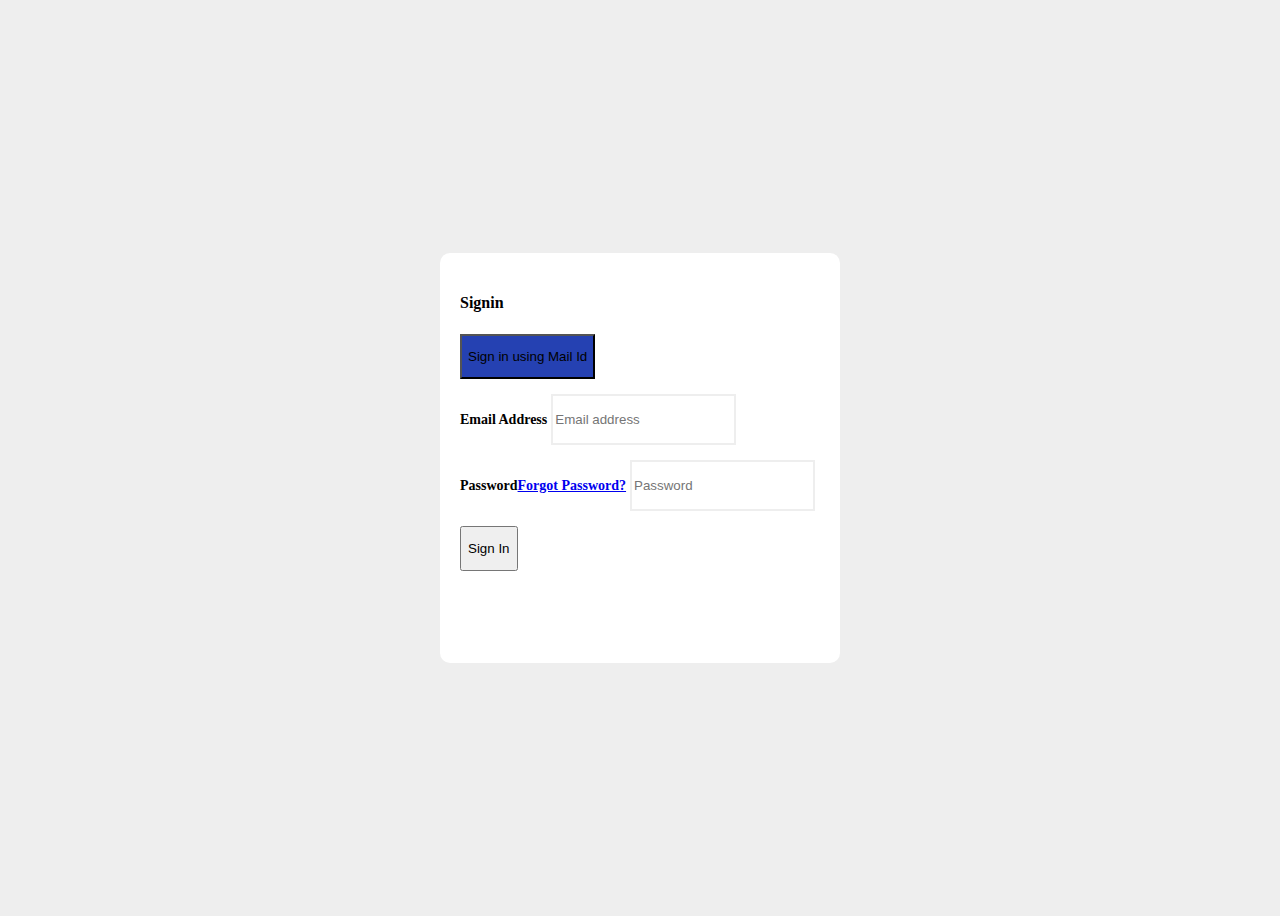
<file: login.html>
<!DOCTYPE html>
<html lang="en">
<head>
    <meta charset="UTF-8">
    <meta http-equiv="X-UA-Compatible" content="IE=edge">
    <meta name="viewport" content="width=device-width, initial-scale=1.0">
    <title>LOGIN</title>
    <link rel="stylesheet" href="login.css">
    <link href="https://cdn.jsdelivr.net/npm/bootstrap@5.0.2/dist/css/bootstrap.min.css" rel="stylesheet" integrity="sha384-EVSTQN3/azprG1Anm3QDgpJLIm9Nao0Yz1ztcQTwFspd3yD65VohhpuuCOmLASjC" crossorigin="anonymous">
</head>
<body>
    <script src="https://cdn.jsdelivr.net/npm/bootstrap@5.0.2/dist/js/bootstrap.bundle.min.js" integrity="sha384-MrcW6ZMFYlzcLA8Nl+NtUVF0sA7MsXsP1UyJoMp4YLEuNSfAP+JcXn/tWtIaxVXM" crossorigin="anonymous"></script>
    <div class="container">
        <div class="card">
            <div class="d-flex justify-content-center">
                <h4>Signin</h4>
            </div>
            <button class="btn btn-primary mt-2 social-button">Sign in using Mail Id</button>
            <div class="form">
                <label>Email Address</label>
                <input type="text" class="form-control" placeholder="Email address">
            </div>
            
            <div class="form">
                <label class="d-flex justify-content-between align-items-center"><span>Password</span><a href="#" class="text-decoration-none">Forgot Password?</a></label>
                <input type="text" class="form-control" placeholder="Password">
            </div>
            
            <div class="login-button">
                <button class="btn btn-success w-100">Sign In</button>
            </div>
            
            
        </div>
    </div>
</body>
</html>
</file>
<file: login.css>
body{
    background-color:#eee;
}

.container{
    height:100vh;
    display:flex;
    justify-content:center;
    align-items:center;
}

.card{
    width:360px;
    height:370px;
    background-color:#fff;
    border-radius:10px;
    border:none;
    padding:20px;
}

.form{
    margin-top:15px;
}

.form label{
    font-weight:700;
    font-size:14px;
}
.form input{
    height:45px;
    border:2px solid #eee;
    transition:all 0.9s;
}

.form input:focus{
    box-shadow:none;
    border:2px solid #2541B2;
}

.social-button{
    height:45px;
    background-color:#2541B2;
}

.login-button{
    margin-top:15px;
}

.login-button button{
    height:45px;
}
</file>
